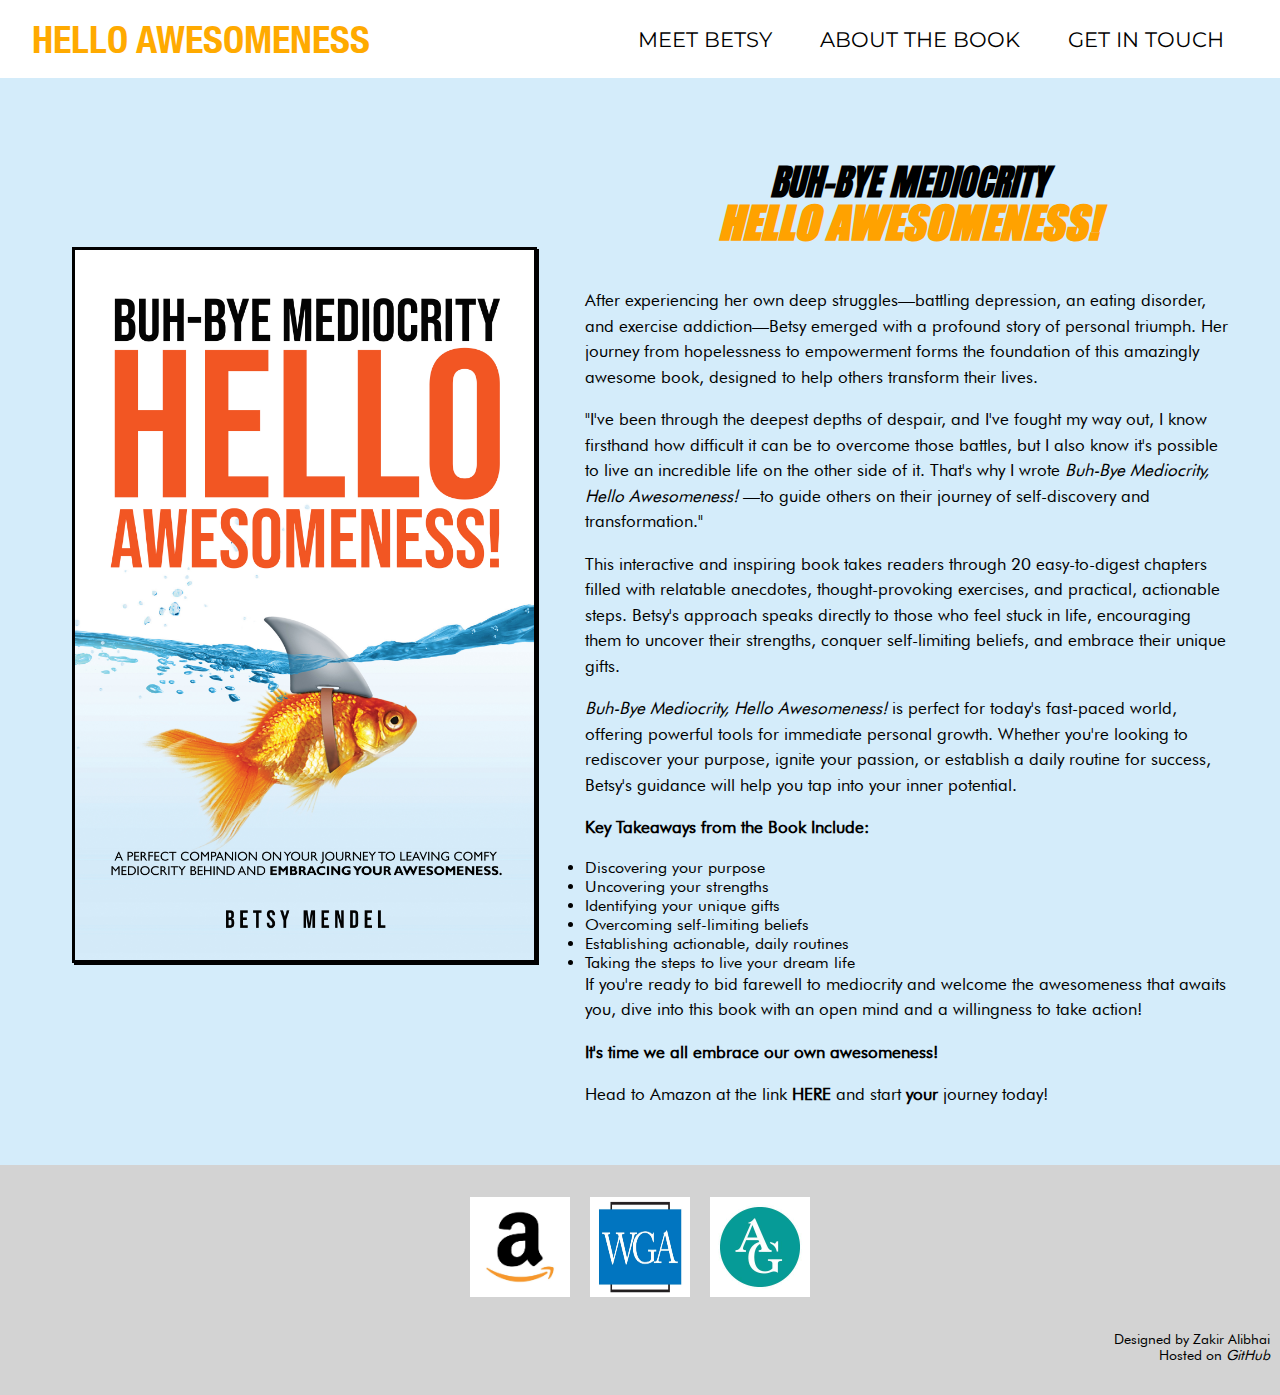
<file: about/index.html>
<!DOCTYPE html>
<html lang="en">
<head>
  <meta charset="UTF-8">
  <meta name="viewport" content="width=device-width, initial-scale=1.0">
    <meta name="description" content="A PERFECT COMPANION ON YOUR JOURNEY TO LEAVING COMFY MEDIOCRITY BEHIND AND EMBRACING YOUR AWESOMENESS.">
    <meta name="keywords" content="Betsy Mendel,Betsy,Mendel,Lifestyle Coach,Author,Hello Awesomeness,Self Help, Women's Empowerment, Awesome, Action, Inspiration, Motivation, Transformational Journey, Buh-Bye Mediocrity, Buh-Bye Mediocrity Hello Awesomeness, Self-Help Books, Book, Books, Women's Empowerment, Books for Women">
    <meta name="author" content="Betsy Mendel">
  <link href="https://fonts.googleapis.com/css?family=League+Gothic|Lemon|Montserrat|Raleway|Roboto|Futura" rel="stylesheet">
  <link rel="author" href="https://www.facebook.com/westsidebetsy">
  <link rel="stylesheet" href="../public/styles.css">
  <title>HELLO AWESOMENESS - THE BOOK</title>
  <!-- Google tag (gtag.js) -->
<script async src="https://www.googletagmanager.com/gtag/js?id=G-SJX8T9ZE4T">
</script>
<script>
  window.dataLayer = window.dataLayer || [];
  function gtag(){dataLayer.push(arguments);}
  gtag('js', new Date());

  gtag('config', 'G-SJX8T9ZE4T');
</script>
<!-- Google tag (gtag.js) -->
<script async src="https://www.googletagmanager.com/gtag/js?id=AW-16699306192"></script>
<script>
  window.dataLayer = window.dataLayer || [];
  function gtag(){dataLayer.push(arguments);}
  gtag('js', new Date());

  gtag('config', 'AW-16699306192');
</script>
</head>
<body>
  <header>
    <h1>HELLO AWESOMENESS</h1>
    <nav>
      <ul>
        <li><a href="../index.html">MEET BETSY</a></li>
        <li><a href="../about/index.html">ABOUT THE BOOK</a></li>
        <li><a href="../contact/index.html">GET IN TOUCH</a></li>
      </ul>
      <div class="hamburger-menu">
  <span></span>
  <span></span>
  <span></span>
</div>
    </nav>
  </header>

  <main class="container home about-page">
    <div class="left-side-about">
    <a href="https://www.amazon.com/dp/B0DG6DTVFQ">
    <img src="../photos/book.jpg" alt="About Header Image" class="about-header-image">
    </a>
  </div>
  <div class="right-side-about">
    <div class="about-text">
      <p class="first-title"><a href='https://www.amazon.com/dp/B0DG6DTVFQ'><i>BUH-BYE MEDIOCRITY</i></a></p>
      <p class="book-title"><a href='https://www.amazon.com/dp/B0DG6DTVFQ'><i>HELLO AWESOMENESS!</i></a></p>
      <p class="about-paragraph">After experiencing her own deep struggles—battling depression, an eating disorder, and exercise addiction—Betsy emerged with a profound story of personal triumph. Her journey from hopelessness to empowerment forms the foundation of this amazingly awesome book, designed to help others transform their lives.</p>
      <p class="about-paragraph">"I've been through the deepest depths of despair, and I've fought my way out, I know firsthand how difficult it can be to overcome those battles, but I also know it's possible to live an incredible life on the other side of it. That's why I wrote <i>Buh-Bye Mediocrity, Hello Awesomeness!</i> —to guide others on their journey of self-discovery and transformation."</p>
      <p class="about-paragraph">This interactive and inspiring book takes readers through 20 easy-to-digest chapters filled with relatable anecdotes, thought-provoking exercises, and practical, actionable steps. Betsy's approach speaks directly to those who feel stuck in life, encouraging them to uncover their strengths, conquer self-limiting beliefs, and embrace their unique gifts.</p>
      <p class="about-paragraph"><i>Buh-Bye Mediocrity, Hello Awesomeness!</i> is perfect for today's fast-paced world, offering powerful tools for immediate personal growth. Whether you're looking to rediscover your purpose, ignite your passion, or establish a daily routine for success, Betsy's guidance will help you tap into your inner potential.</p>
      <p class="about-paragraph"><b>Key Takeaways from the Book Include:</b></p>
      <ul>
        <li>Discovering your purpose</li>
        <li>Uncovering your strengths</li>
        <li>Identifying your unique gifts</li>
        <li>Overcoming self-limiting beliefs</li>
        <li>Establishing actionable, daily routines</li>
        <li>Taking the steps to live your dream life</li>
      </ul>
      <p class="about-paragraph">If you're ready to bid farewell to mediocrity and welcome the awesomeness that awaits you, dive into this book with an open mind and a willingness to take action!</p>
      <p class="about-paragraph"><b>It's time we all embrace our own awesomeness!</b></p>
      <p class="about-paragraph">Head to <a href='https://www.amazon.com/dp/B0DG6DTVFQ'>Amazon</a> at the link <a href='https://www.amazon.com/dp/B0DG6DTVFQ'><b>HERE</b></a> and start <b>your</b> journey today!</p>
    </div>
  </div>
  </main>  
  <footer>
    <div class="footer-logos">
      <!-- 
      <a href="../article/index.html" target="_blank" rel="noopener noreferrer">
        <img src="../photos/logo3.png" alt="Logo" class="logo">
      </a>
      -->
      <a href="https://www.amazon.com/dp/B0DG6DTVFQ" target="_blank" rel="noopener noreferrer">
        <img src="../photos/amazon.jpg" alt="Logo" class="logo">
      </a>
      <a href="https://www.wga.org/" target="_blank" rel="noopener noreferrer">
        <img src="../photos/logo1.jpg" alt="Logo" class="logo">
      </a>
      <a href="https://authorsguild.org/" target="_blank" rel="noopener noreferrer">
        <img src="../photos/logo2.jpeg" alt="Logo" class="logo">
      </a>
    </div>
    <div class="designer">
      <p class="design-caption">Designed by <a href="https://discord.gg/EK6wrPJEQg" target="_blank" rel="noopener noreferrer">Zakir Alibhai</a></p>
      <p class="git-caption">Hosted on <a href="https://github.com/Zaki-1052/Mendel_Website" target="_blank" rel="noopener noreferrer">GitHub</a></p>    </div>
    </div>
  </footer>
   <script>
  document.querySelector('.hamburger-menu').addEventListener('click', function () {
    document.querySelector('nav ul').classList.toggle('show');
  });
</script>
</body>
</html>
</file>
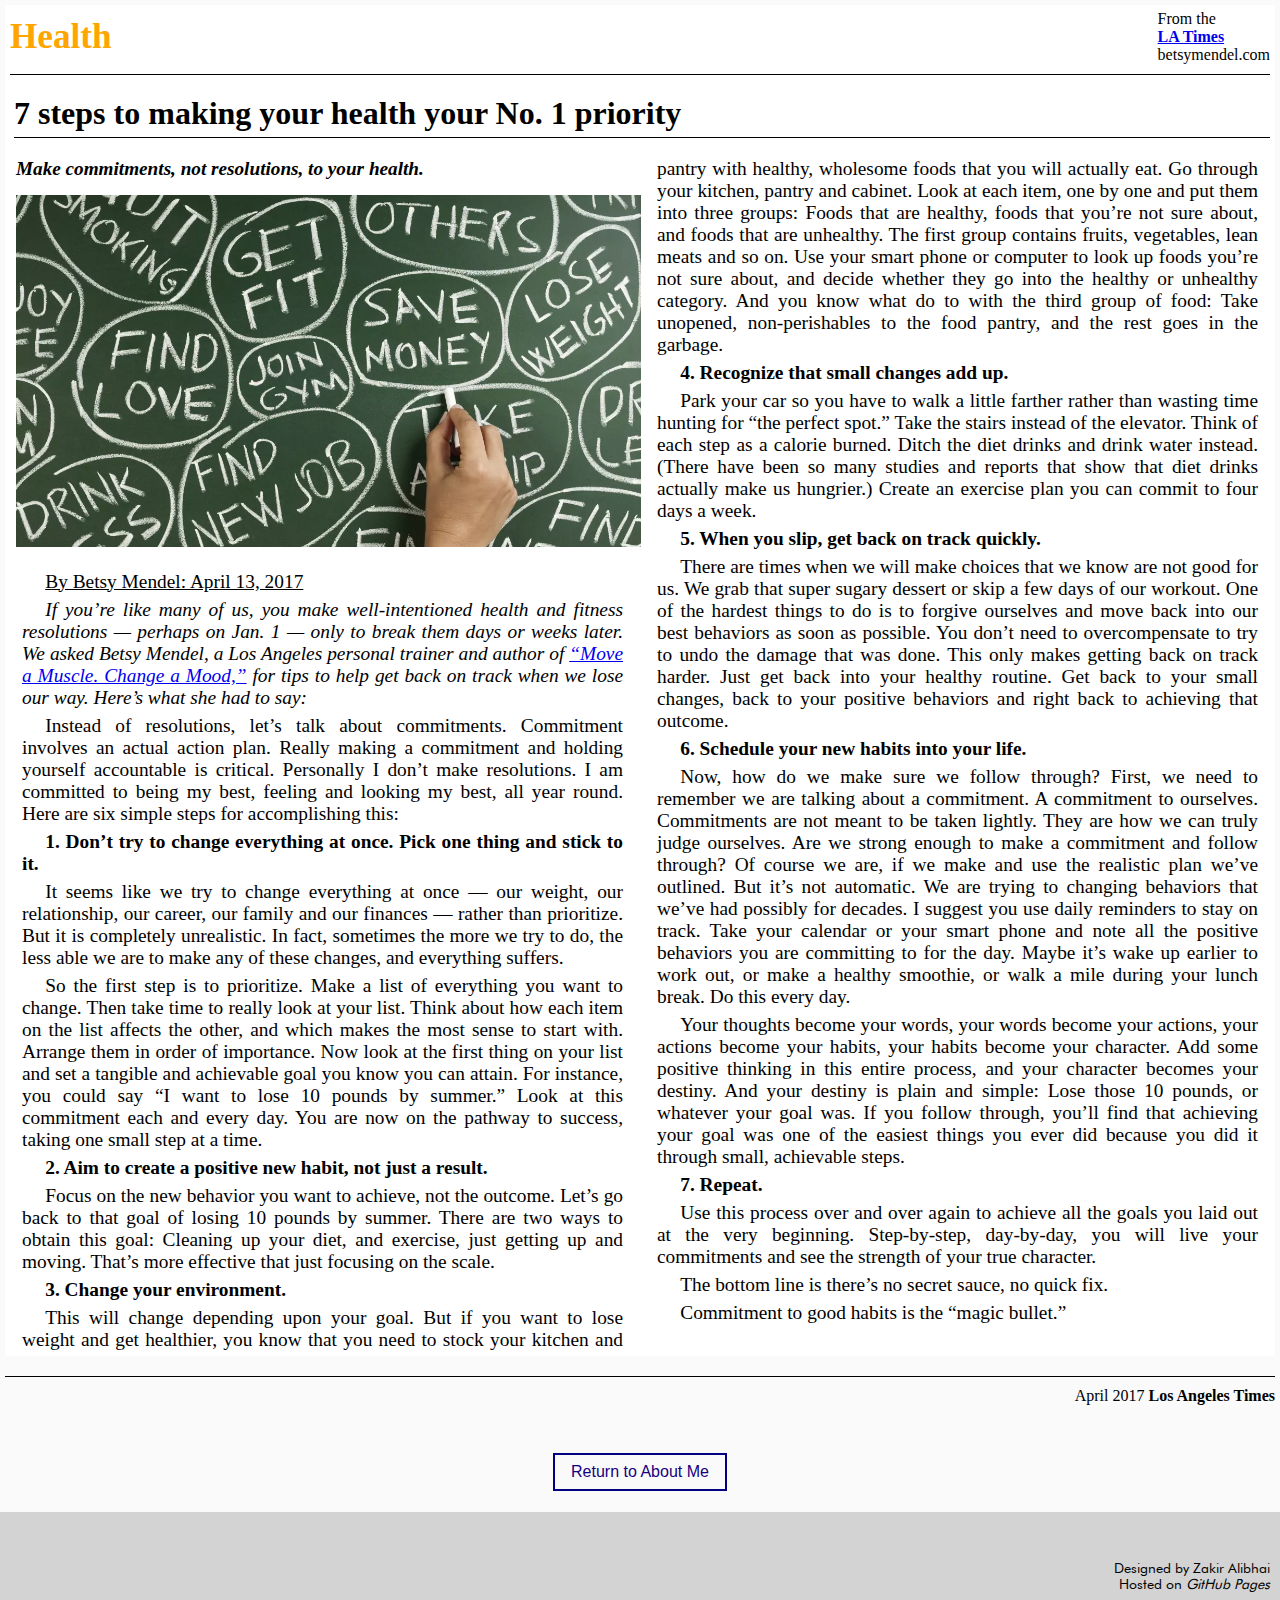
<file: article/index.html>
<!DOCTYPE html>
<html lang="en">
<head>
  <meta charset="UTF-8">
  <meta name="viewport" content="width=device-width, initial-scale=1.0">
  <link href="https://fonts.googleapis.com/css?family=Lemon|Montserrat|Raleway|Roboto|Angelina|HelloWordsmith" rel="stylesheet">
  <link rel="stylesheet" href="../public/styles.css?v=2">
  <title>Amazingly Awesome - Betsy Mendel</title>
</head>
<body>
  <main class="article-page">
    <div id="newspaper">
  <div class="top-row">
    <span class="food">Health</span>
    <span class="editor">
      From the<br>
      <b><a href='https://www.latimes.com/health/la-he-resolutions-versus-commitments-20170408-story.html'>LA Times</a></b><br>
      betsymendel.com
    </span>
  </div>
  <div class="article-title">
    7 steps to making your health your No. 1 priority
  </div>
  <div class="subtitle-paragraph">
    Make commitments, not resolutions, to your health.
  </div>
  <img src="../photos/article.webp" alt="article Image" class="article-image">
  <div class="article-paragraph">
    <p class="article-paragraph"><u>By Betsy Mendel: April 13, 2017</u></p>
      <p class="article-paragraph"><i>If you’re like many of us, you make well-intentioned health and fitness resolutions — perhaps on Jan. 1 — only to break them days or weeks later. We asked Betsy Mendel, a Los Angeles personal trainer and author of <a href='https://www.amazon.com/Move-Muscle-Change-Mood-transformative/dp/1496103076?qid=1491266959&sr=8-1-fkmr0&keywords=betsy+lynn+movie+a+muscle+change+a+mood'>“Move a Muscle. Change a Mood,”</a> for tips to help get back on track when we lose our way. Here’s what she had to say:
      </i></p>

<p class="article-paragraph">Instead of resolutions, let’s talk about commitments. Commitment involves an actual action plan. Really making a commitment and holding yourself accountable is critical. Personally I don’t make resolutions. I am committed to being my best, feeling and looking my best, all year round.
  Here are six simple steps for accomplishing this:
</p>
<p class="article-paragraph"><b>1. Don’t try to change everything at once. Pick one thing and stick to it.
</b>
</p>
<p class="article-paragraph">It seems like we try to change everything at once — our weight, our relationship, our career, our family and our finances — rather than prioritize. But it is completely unrealistic. In fact, sometimes the more we try to do, the less able we are to make any of these changes, and everything suffers.
</p>
<p class="article-paragraph">So the first step is to prioritize. Make a list of everything you want to change. Then take time to really look at your list. Think about how each item on the list affects the other, and which makes the most sense to start with. Arrange them in order of importance. Now look at the first thing on your list and set a tangible and achievable goal you know you can attain. For instance, you could say “I want to lose 10 pounds by summer.” Look at this commitment each and every day. You are now on the pathway to success, taking one small step at a time.
</p>
<p class="article-paragraph"><b>2. Aim to create a positive new habit, not just a result.
</b>
</p>
<p class="article-paragraph">Focus on the new behavior you want to achieve, not the outcome. Let’s go back to that goal of losing 10 pounds by summer. There are two ways to obtain this goal: Cleaning up your diet, and exercise, just getting up and moving. That’s more effective that just focusing on the scale.
</p>
<p class="article-paragraph"><b>3. Change your environment.
</b>
</p>
<p class="article-paragraph">This will change depending upon your goal. But if you want to lose weight and get healthier, you know that you need to stock your kitchen and pantry with healthy, wholesome foods that you will actually eat. Go through your kitchen, pantry and cabinet. Look at each item, one by one and put them into three groups: Foods that are healthy, foods that you’re not sure about, and foods that are unhealthy. The first group contains fruits, vegetables, lean meats and so on. Use your smart phone or computer to look up foods you’re not sure about, and decide whether they go into the healthy or unhealthy category. And you know what do to with the third group of food: Take unopened, non-perishables to the food pantry, and the rest goes in the garbage.
</p>
<p class="article-paragraph"><b>4. Recognize that small changes add up.
</b>
</p>
<p class="article-paragraph">Park your car so you have to walk a little farther rather than wasting time hunting for “the perfect spot.” Take the stairs instead of the elevator. Think of each step as a calorie burned. Ditch the diet drinks and drink water instead. (There have been so many studies and reports that show that diet drinks actually make us hungrier.) Create an exercise plan you can commit to four days a week.
</p>
<p class="article-paragraph"><b>5. When you slip, get back on track quickly.
</b>
</p>
<p class="article-paragraph">There are times when we will make choices that we know are not good for us. We grab that super sugary dessert or skip a few days of our workout. One of the hardest things to do is to forgive ourselves and move back into our best behaviors as soon as possible. You don’t need to overcompensate to try to undo the damage that was done. This only makes getting back on track harder. Just get back into your healthy routine. Get back to your small changes, back to your positive behaviors and right back to achieving that outcome.
</p>
<p class="article-paragraph"><b>6. Schedule your new habits into your life.
</b>
</p>
<p class="article-paragraph">Now, how do we make sure we follow through? First, we need to remember we are talking about a commitment. A commitment to ourselves. Commitments are not meant to be taken lightly. They are how we can truly judge ourselves. Are we strong enough to make a commitment and follow through? Of course we are, if we make and use the realistic plan we’ve outlined. But it’s not automatic. We are trying to changing behaviors that we’ve had possibly for decades. I suggest you use daily reminders to stay on track. Take your calendar or your smart phone and note all the positive behaviors you are committing to for the day. Maybe it’s wake up earlier to work out, or make a healthy smoothie, or walk a mile during your lunch break. Do this every day.
</p>
</p>
<p class="article-paragraph">Your thoughts become your words, your words become your actions, your actions become your habits, your habits become your character. Add some positive thinking in this entire process, and your character becomes your destiny. And your destiny is plain and simple: Lose those 10 pounds, or whatever your goal was. If you follow through, you’ll find that achieving your goal was one of the easiest things you ever did because you did it through small, achievable steps.
</p>
<p class="article-paragraph"><b>7. Repeat.
</b>
</p>
<p class="article-paragraph">Use this process over and over again to achieve all the goals you laid out at the very beginning. Step-by-step, day-by-day, you will live your commitments and see the strength of your true character.
</p>
</p>
<p class="article-paragraph">The bottom line is there’s no secret sauce, no quick fix.
</p>
<p class="article-paragraph">Commitment to good habits is the “magic bullet.”
</p>
    </div>
  </div>
  <div class="article-bottom">
    April 2017 <b>Los Angeles Times</b>
  </div>
</div>
    
    <article class="article-link">
    <a href="../about/index.html" class="homepage-link">Return to About Me</a>
  </div>
  </main>

  <footer>
    <div class="designer">
      <p class="design-caption">Designed by <a href="https://discord.gg/EK6wrPJEQg" target="_blank" rel="noopener noreferrer">Zakir Alibhai</a></p>
      <p class="git-caption">Hosted on <a href="https://github.com/Zaki-1052/Naz_Website" target="_blank" rel="noopener noreferrer">GitHub Pages</a></p>    </div>
    </div>
  </footer>
   <script>
  document.querySelector('.hamburger-menu').addEventListener('click', function () {
    document.querySelector('nav ul').classList.toggle('show');
  });
</script>
</body>
</html>
</file>
<file: public/styles.css>
* {
  box-sizing: border-box;
  margin: 0;
  padding: 0;
}

body {
  font-family: 'Futura', sans-serif;
  margin: 0; /* Remove any default margin */
  display: flex;
  flex-direction: column;
  min-height: 100vh;
  background-color: #d4ecfa; /* Adjust the background color as needed */

}


main {
  flex-grow: 1;
}

header {
  display: flex;
  justify-content: space-between;
  align-items: center;
  padding: 1rem;
  background-color: #ffffff;
}


h1 {
  font-family: 'Helvetica';
  font-size: 38px;
  color: rgb(255, 170, 0);
  margin-left: 1rem;
  /* Adjust other styles as needed */
}

@font-face {
  font-family: 'Helvetica';
  src: url('../fonts/HelveticaNeue-CondensedBold.ttf') format('truetype');
  font-weight: normal;
  font-style: normal;
}

@font-face {
  font-family: 'Futura';
  src: url('../fonts/FuturaBook.ttf') format('truetype');
  font-weight: normal;
  font-style: normal;
}

@font-face {
  font-family: 'Gothic';
  src: url('../fonts/LeagueGothic.ttf') format('truetype');
  font-weight: normal;
  font-style: normal;
}

@font-face {
  font-family: 'Impact';
  src: url('../fonts/impact.ttf') format('truetype');
  font-weight: normal;
  font-style: normal;
}

@font-face {
  font-family: 'Anton';
  src: url('../fonts/Anton.ttf') format('truetype');
  font-weight: normal;
  font-style: normal;
}

.announcements-page {
  background-color: #f7eac9; /* Cream background */
  display: flex;
  justify-content: center;
  align-items: center;
  min-height: 100vh; /* Replace headerHeight and footerHeight with the actual height values of the header and footer */
}

.announcements-heading {
  font-family: 'Futura', Arial, sans-serif; /* Change this to the desired font */
  font-size: 48px;
  color: blue;
  text-align: center;
}

nav ul {
  display: flex;
  list-style-type: none;
}

nav ul li {
  margin-right: 2rem;
}

nav ul li a {
  font-family: 'Montserrat', sans-serif;
  font-size: 21px;
  font-weight: thin;
  text-decoration: none;
  color: black;
  padding: 5px 8px;
}

nav ul li a:hover {
  background-color: black;
  color: white;
}

.container {
  padding: 2rem;
}

.home {
  display: flex;
  justify-content: space-between;
  background-color: #d4ecfa; /* Light grey background */
}

.left-side {
  flex: .53;
  padding-left: 2rem;
  display: flex;
  flex-direction: column;
  justify-content: center;
  align-items: center;
}

.right-side {
  flex: .50;
  display: flex;
  justify-content: center;
  align-items: center;
}

.left-side-about {
  flex: .45;
  padding-left: 0.5rem;
  display: flex;
  flex-direction: column;
  justify-content: center;
  align-items: center;
}

.right-side-about {
  flex: .55;
  padding-left: 1rem;
  padding-right: 1rem;
  display: flex;
  justify-content: center;
  align-items: center;
}

.title {
  font-family: 'Gothic';
  font-size: 40px;
  color: rgb(0, 0, 255);
  line-height: 1;
  margin-bottom: 1em;
  font-weight: bold;
  text-align: center;
}

.first-title {
  font-family: 'Anton';
  font-size: 36px;
  color: black;
  line-height: 1;
  font-weight: bold;
  text-align: center;
  margin-top: 1.5em;
}

.first-title a {
  text-decoration: none;
  color: black;
}

.first-title a:hover {
  text-decoration: underline;
  color: black;
}

.book-title {
  font-family: 'Impact';
  font-size: 44px;
  color: rgb(255, 162, 0);
  line-height: 1;
  margin-bottom: 1em;
  font-weight: bold;
  text-align: center;
}

.book-title a {
  text-decoration: none;
  color: rgb(255, 162, 0);
}

.book-title a:hover {
  text-decoration: underline;
  color: rgb(255, 162, 0);
}

.paragraph {
  font-family: 'Futura', sans-serif;
  font-size: 20px;
  color: black;
  line-height: 1.15;
  margin-bottom: 1em;
  text-align: center;
}

.paragraph a {
  color: black;
  text-decoration: none;
}

.paragraph a:hover {
  color: black;
  text-decoration: underline;
}


.owner-photo {
  max-width: 82%;
  max-height: 82%;
  display: block;
  margin: auto;
  border: 3px solid black; /* Adjust the thickness and color of the border as needed */
  box-shadow: 2px 2px 0px 0px black;
}

footer {
  background-color: #d3d3d3; /* Lilac background */
  padding: 2rem 0;
  clear:both;
}

.footer-logos {
  display: flex;
  justify-content: center;
  align-items: center;
  margin-bottom: 30px;
}

.logo {
  width: 100px;
  height: 100px;
  margin: 0 10px;
}

.contact-logo {
  width: 25%;
  height: 25%;
  margin: 0 20px;
}

.contact-logo2 {
  width: 33%;
  height: 33%;
  margin: 0 20px;
}

.about-paragraph {
  font-family: 'Futura', Arial, sans-serif;
  font-size: 36px;
  color: black;
  line-height: 1.15;
  margin-bottom: 1em;
  text-align: center;
}

.about-paragraph a {
  color: black;
  text-decoration: none;
}

 .about-paragraph a:hover {
  text-decoration: underline;
}

.about-page {
  background-color: #d4ecfa; /* Yellow-cream background */
  padding: 1rem;
}

.contact-paragraph {
  font-family: 'Futura', Arial, sans-serif;
  font-size: 28px;
  color: black;
  line-height: 1.15;
  margin-bottom: 1em;
  text-align: center;
}

.contact-paragraph2 {
  font-family: 'Futura', Arial, sans-serif;
  font-size: 26px;
  color: black;
  line-height: 1.15;
  margin-bottom: 1em;
  text-align: center;
}

.about-header-image {
  display: block;
  width: 88%;
  height: auto;
  margin: 0 auto 2rem;
  border: 3px solid black; /* Adjust the thickness and color of the border as needed */
  box-shadow: 2px 2px 0px 0px black;
}

.about-text {
  font-family: 'Futura', Arial, sans-serif;
  font-size: 30px;
  color: black;
  text-align: center;
  margin-bottom: 0.5em;
  width: 90%; /* Adjust the width of the text container to match the image width */
  margin-left: auto;
  margin-right: auto;
}

.article-page {
  background-color: #fafafa;
  padding: 5px;
  font-family: 'Times New Roman', Courier, monospace;
}

#newspaper {
  background-color: white;
  margin: auto;
  padding: 5px;
  max-width: 155vh;
  column-count: 2;
  column-gap: 10px;
}

.top-row {
  display: flex;
  justify-content: space-between;
  align-items: center;
  border-bottom: 1px solid #000;
  padding-bottom: 10px;
  margin-bottom: 20px;
  column-span: all; /* spans the element across all columns */
}

.food {
  font-size: 2.2em;
  color: orange;
  font-weight: bold;
}

.editor {
  color: black;
  font-size: 1em;
}

.article-title {
  font-size: 2em;
  font-weight: bold;
  text-align: left;
  margin-bottom: 20px;
  border-bottom: 1px solid #000;
  padding-bottom: 5px;
  column-span: all;
  margin-left: 4px;
}

.subtitle-paragraph {
  font-size: 1.2em;
  text-align: justify;
  margin-bottom: 15px;
  margin-left: 6px;
  margin-right:6px;
  font-style: italic;
  font-weight: bold;
}

.article-paragraph {
  font-size: 1.1em;
  text-align: justify;
  text-indent: 1.2em; /* indents the first line of each paragraph */
  margin-left: 6px;
  margin-right: 6px;
  margin-bottom: 6px;
}

.article-image {
  width: 100%;
  height: auto;
  margin-bottom: 20px;
  column-span: all;
  margin-left: 6px;
  margin-right: 6px;
}

.article-bottom {
  text-align: right;
  font-size: 1em;
  margin-top: 20px;
  border-top: 1px solid #000;
  padding-top: 10px;
  column-span: all;
}


.article-link {
  justify-content: center;
  align-items: center;
  display: flex;
  flex-direction: column;
  justify-content: center;
  align-items: center;
  margin-top: 3rem;
}

.article-link p {
  color: blue;
  text-align: center;
  font-family: 'Futura', sans-serif;
  margin-bottom: 0.5rem;
}

.container {
  padding: 2rem;
  font-family: 'Futura';
  font-size: 1.25rem;
}


.contact-picture {
  display: flex;
  width: 85%;
  height: 85%;
  border: 3px solid black; /* Adjust the thickness and color of the border as needed */
  box-shadow: 2px 2px 0px 0px black;
}


.form-section {
  display: flex;
  justify-content: space-between;
  align-items: flex-start; /* Change from center to flex-start */
  margin-bottom: 2rem;
}

.centered-text {
  text-align: center;
  margin-top: 2rem;
  margin-bottom: 1rem; /* Add margin-bottom */
}

.purple-cursive {
  font-family: 'Futura';
  font-size: 2rem;
  color: black;
  margin-top: 10px;
  margin-bottom: 10px;

}

.cream {
  background-color: #d4ecfa;
}

.white {
  background-color: #ffffff;
}

.columns {
  display: flex;
  justify-content: space-between;
  align-items: flex-start;
  margin-top: 2rem;
  margin-bottom: 2rem;
}

.picture-column,
.hello-column,
.form-column {
  flex: 1;
}

.picture-column {
  flex: 0.7;
  margin-right: 0.5rem; /* Add margin-right to move the picture column to the left */
}

.hello-column {
  flex: 1.1;
  margin-right: 1rem; /* Update margin-right value to create even spacing between the columns */
}

.form-column {
  flex: 1.1;
}


.contact-form {
  display: flex;
  flex-direction: column;
  width: 80%; /* Change width from 30% to 50% */
  margin-left: 9%;
}

form {
  display: flex;
  flex-direction: column;
  margin-top: .1rem;
}

.form-text {
  width: 75%;
  text-align: center;
}

input, textarea {
  margin-bottom: 2rem;
  padding: 1rem;
  font-size: 1.1rem; /* Increase font size */
  width: 100%; /* Set input and textarea width to 100% */
}

button {
  padding: 1rem 2rem; /* Increase button padding */
  font-size: 1rem; /* Increase font size */
}

.privacy-statement {
  text-align: center;
  font-size: 0.7em; /* adjust size as needed */
}

.social-media {
  display: flex;
  justify-content: center;
  margin-bottom: 3em;
}

.social-icon {
  width: 40px;
  height: 40px;
  margin-left: 1rem;
  margin-right: 1rem;

}

.cakes-section {
  background-color: #f7eac9; /* Adjust the background color as needed */
  min-height: calc(100vh - 40px); /* Subtracting the header height */
  display: flex;
  justify-content: center;
  align-items: center;
}

.cakes-container {
  padding: 2rem;
  width: 100%;
  max-width: 1200px;
  display: flex;
  justify-content: center;
  flex-wrap: wrap;
}


.cake {
  display: inline-block;
  margin-bottom: 0.75rem;
  max-width: 220px;
}



.cake img {
  width: 100%;
  height: auto;
  object-fit: cover;
}

.teacher-section {
  padding: 2rem;
  font-family: 'HelloWordSmith', sans-serif;
    background-color: #f7eac9; /* Adjust the background color as needed */
    margin-bottom: 0;
}

.cake-section {
  padding: 1rem;
  font-family: 'HelloKennedy', sans-serif;
    background-color: #f7eac9; /* Adjust the background color as needed */
    margin-bottom: 0;
}

.teacher-title {
  font-size: 36px;
  text-align: center;
  color: purple;
  margin-bottom: 3rem;

}

.cake-title {
  font-size: 36px;
  text-align: center;
  color: purple;
  margin-bottom: 1rem;

}

.teacher-content {
  display: flex;
  justify-content: space-between;
}

.teacher-column {
  width: 45%;
  display: flex;
  flex-direction: column;
}

.teacher-row {
  display: flex;
  flex-direction: column;
  align-items: center;
  margin-bottom: 1.5rem; /* Add space between rows */
  height: 375px; /* Set fixed height, adjust as necessary */
}

.teacher-subheading {
  font-size: 24px;
  text-align: center;
  color: purple;
  margin-bottom: 0.75rem;
}

.teacher-image {
  width: 60%;
  object-fit: cover; /* This maintains aspect ratio */
  margin-bottom: 0.5rem;
}

.teacher-paragraph {
  font-size: 16px;
  text-align: center;
  color: purple;
  margin-bottom: 0.5rem;
}

.teacher-caption {
  font-size: 12px;
  text-align: center;
  color: purple;
  margin-bottom: 1.5rem;
}

.teacher-caption a {
  color: purple;
  text-decoration: none;
}

/* CRAFTS PAGE */

.crafts-section {
  padding: 2rem;
  font-family: 'HelloSixBoys', sans-serif;
  background-color: #f7eac9; 
  margin-bottom: 0;
}

.crafts-content {
  display: flex;
  justify-content: space-between;
}

.crafts-column {
  width: 45%;
  display: flex;
  flex-direction: column;
}

.crafts-row {
  display: flex;
  flex-direction: column;
  align-items: center;
  margin-bottom: 1.5rem; /* Add space between rows */
  height: 285px; /* Set fixed height, adjust as necessary */
}

.crafts-subheading {
  font-size: 24px;
  text-align: center;
  color: purple;
  margin-bottom: 0.75rem;
}

.crafts-image {
  width: 60%;
  object-fit: cover; /* This maintains aspect ratio */
  margin-bottom: 0.5rem;
}

.crafts-paragraph {
  font-size: 16px;
  text-align: center;
  color: purple;
  margin-bottom: 0.5rem;
}

.crafts-caption {
  font-size: 12px;
  text-align: center;
  color: purple;
  margin-bottom: 1.5rem;
}

.crafts-caption a {
  color: purple;
  text-decoration: none;
}

.crafts-caption a:hover {
  text-decoration: underline;
}

/*END CRAFTS*/

.copyright {
text-align: center;
text-decoration: none;
color: black;
}

.git-caption a {
  color: black;
  text-decoration: none;
  font-style: italic;
}

.git-caption a:hover {
  text-decoration: underline;
}

.teacher-caption a:hover {
  text-decoration: underline;
}

.teacher-row {
  margin-bottom: 40px; /* Increased margin-bottom for more space between each group */
}

.purple-line {
  background-color: purple;
  height: 6px;
  width: 100%;
  margin-top: 0rem; /* Adjust the margin as needed to create space between the line and the section */
}


body {
  display: flex;
  flex-direction: column;
  min-height: 100vh;
  margin: 0;
}

footer {
  margin-top: auto;
}

.thanks-page p {
  color: purple;
  text-align: center;
  font-family: 'HelloKennedy', sans-serif;
  margin-bottom: 14rem;
}

.homepage-link {
  color: rgb(23, 0, 128);
  text-align: center;
  font-family: 'HelloKennedy', sans-serif;
  text-decoration: none;
  display: inline-block;
  padding: 0.5em 1em;
  border: 2px solid rgb(2, 0, 128);
  transition: background-color 0.3s;
  margin-bottom: 1em;
  width: auto;
  box-sizing: content-box;
}

.homepage-link:hover,
.homepage-link:focus,
.homepage-link:active {
  color: blue;
}

.thanks-page {
  background-color: #f7eac9;
  display: flex;
  flex-direction: column;
  justify-content: center;
  align-items: center;
  min-height: calc(100vh - headerHeight - footerHeight);
}

.thanks-heading {
  font-family: 'HelloKennedy', sans-serif;
  font-size: 48px;
  color: blue;
  padding-top: 4em;
  padding-bottom: 0.5em;
  text-align: center;
  margin-bottom: 0;
}

.hamburger-menu {
  display: none;
}

.designer {
  text-align: right;
  font-size: 14px;
  margin-top: 1rem;
  padding-right: 10px;
  text-decoration: none;
}

.design-caption a {
  color: black;
  text-decoration: none;
}

.design-caption a:hover {
  text-decoration: underline;
}

.about-page {
  background-color: #d4ecfa;
  padding: 2rem;
}

.about-page .left-side-about {
  align-items: flex-end;
}

.about-page .right-side-about {
  align-items: flex-start;
}

.about-header-image {
  max-width: 100%;
  height: auto;
  border: 3px solid black;
  box-shadow: 2px 2px 0px 0px black;
}

.about-text {
  font-family: 'Futura', Arial, sans-serif;
  font-size: 16px;
  color: black;
  text-align: left;
  width: 100%;
}

.about-text .first-title,
.about-text .book-title {
  text-align: center;
}

.about-paragraph {
  font-size: 17px;
  line-height: 1.5;
  margin-bottom: 1em;
  text-align: left;
}

/* Media Queries */


/* Add media query for mobile devices */
/* Media Queries */
@media (max-width: 768px) {
  .columns {
    flex-direction: column;
  }

  h1 {
  font-size: 28px;
  /* Adjust other styles as needed */
}
  
  .picture-column,
  .hello-column,
  .form-column {
    margin-right: 0;
    margin-bottom: 1rem; /* Add bottom margin for space between sections */
    flex: 0 0 100%; /* Force each column to take full width */
  }
  
  .contact-picture {
    width: 100%; /* Make the picture take the full width */
    height: auto; /* Allow height to adjust to maintain aspect ratio */
  }
  
  .contact-form {
    margin-left: 0; /* Adjust left margin for better alignment */
  }
  
  .social-media {
    margin-bottom: 1.2rem; /* Add bottom margin for space before the footer */
  }
  

  /* Fix header background color */
  header {
    background-color: #ffffff;
  }

  /* Fix footer background color */
  /*
  footer {
    background-color: #dcd0ff;
  }
  */

   /* Menu */

header {
  position: relative;
}

.hamburger-menu {
  display: flex;
  flex-direction: column;
  justify-content: space-around;
  width: 30px;
  height: 20px;
  cursor: pointer;
  margin-right: 5px;
}

.hamburger-menu span {
  width: 100%;
  height: 3px;
  background-color: black;
}

nav ul {
  display: none;
  flex-direction: column;
  position: absolute;
  top: 100%;
  left: 25%;
  background-color: #ffffff;
  box-shadow: 0 2px 5px rgba(0, 0, 0, 0.3);
  padding: 1rem;
  z-index: 100;
  width: 75%;
}

nav ul.show {
  display: flex;
}

nav ul li {
  margin-left: 0;
  margin-bottom: 0.45rem;
}

nav ul li a {
  display: block;
  padding: 0.45rem;
}

/* Home Page */

.home {
    flex-direction: column;
}

.left-side {
    padding-left: 1rem;
    padding-right: 1rem;
}

.right-side {
    padding-top: 1rem;
    padding-bottom: 1rem;
    display: flex;
    justify-content: center;
    align-items: center;
     padding-left: 1rem;
    padding-right: 1rem;
}

.title {
    font-size: 32px;
    line-height: 1.2;
    margin-bottom: 0.5em;
}

.book-title {
  font-size: 32px;
  line-height: 1.2;
  margin-bottom: 0.5em;
  font-style: italic;
}

.paragraph {
    font-size: 18px;
    line-height: 1.3;
    margin-bottom: 1em;
}

/* Adjust the image size on mobile */
.right-side .owner-photo {
    max-width: 100%;
    max-height: 100%;
    justify-content: center;
    align-items: center;
}

/* End of Home Page; Start of Images */

.cakes-container {
  padding: 2rem;
  width: 100%;
  max-width: 1200px;
  display: flex;
  justify-content: space-around; /* or justify-content: space-evenly; */
  flex-wrap: wrap;
}

/* Teacher and Craft pages */
  .teacher-section, .crafts-section {
    padding: 1rem;
  }

  .teacher-title, .crafts-title {
    font-size: 28px;
    margin-bottom: 2rem;
  }

  .teacher-content, .crafts-content {
    flex-direction: column;
    align-items: center;
  }

  .teacher-column, .crafts-column {
    width: 100%;
  }

  .teacher-row, .crafts-row {
    height: auto; /* Remove fixed height */
    margin-bottom: 2rem; /* Increase margin-bottom for more space */
  }

  .teacher-subheading, .crafts-subheading {
    font-size: 20px;
  }

  .teacher-paragraph, .crafts-paragraph {
    font-size: 14px;
  }

  .teacher-image, .crafts-image {
    width: 80%;
  }

  .about-header-image {
    width: auto; /* Make the picture take the full width */
    height: auto; /* Allow height to adjust to maintain aspect ratio */
  }

 .about-text {
  font-size: 24px;
  text-align: justify;
  margin-bottom: 0.5em;
  width: 95%;
  margin-left: auto;
  margin-right: auto;
}

.about-paragraph {
  font-size: 22px;
}


.contact-form {
  display: flex;
  flex-direction: column;
  width: 80%; /* Change width from 30% to 50% */
  margin-left: 9%;
  text-align: center;
}

.cakes-section {
  display: flex;
  justify-content: center;
  align-items: center;
}

.cakes-container {
  padding: 2rem;
  width: 100%;
  max-width: 1200px;
  position: relative;  /* Added this line */
}

.cake img {
  width: 100%;
  height: auto;
  object-fit: cover;
  align-content: center;
}

.container {
  padding: 2rem;
  font-size: 1.25rem;
  text-align: center;
}

.purple-cursive {
  font-size: 2rem;
  margin-top: 10px;
  margin-bottom: 10px;
  text-align: center;
}

.paragraph {
  font-size: 24px;
  line-height: 1.15;
  margin-bottom: 1em;
  text-align: center;
}

}

@media screen and (min-device-width: 768px) and (max-device-width: 1024px) {

h1 {
  font-size: 25px;
  /* Adjust other styles as needed */
}

nav ul li a {
  font-family: 'Montserrat', sans-serif;
  font-size: 14.4px;
  font-weight: thin;
  text-decoration: none;
  color: black;
  padding: 5px 8px;
}

.paragraph {
  font-size: 23px;
}

.cake {
    display: inline-block;
    margin-bottom: 0.75rem;
    width: 35%;
}
    
.cake img {
  box-sizing: border-box;
  width: 100%;
  height: auto;
  object-fit: cover;
}

.cakes-container {
    padding: 2rem;
    width: 100%;
    max-width: 100%;
    display: flex;
    justify-content: center;
    flex-wrap: wrap;
    margin-left: 62px;
    column-width: 0.35;
  }

}
</file>
